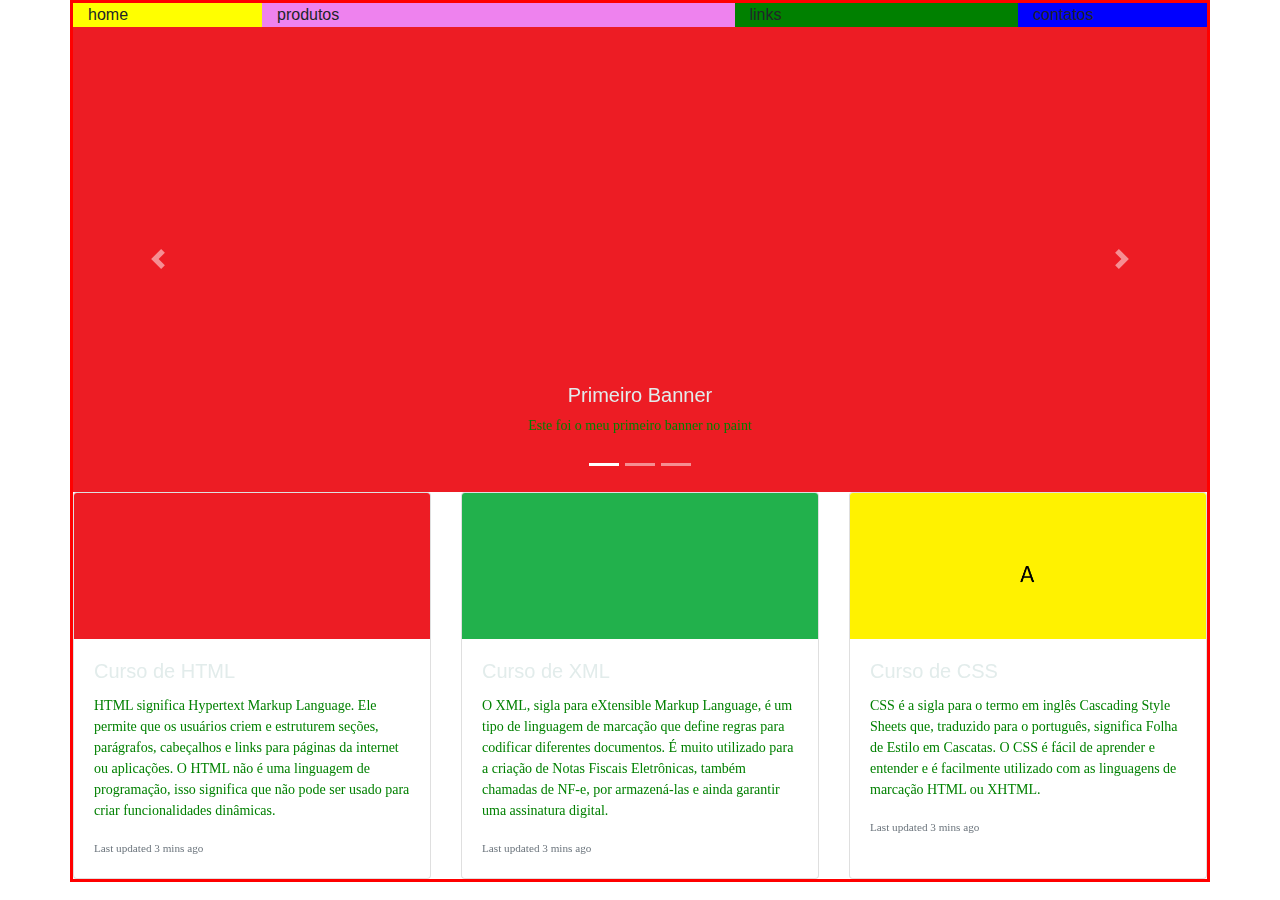
<file: Itau/html/bootstrap.html>
<!DOCTYPE html>
<html lang="en">

<head>
    <meta charset="UTF-8">
    <meta name="viewport" content="width=device-width, initial-scale=1.0">
    <title>Bootstrap</title>

    <!-- Chamada da biblioteca em CSS interna -->
    <link rel="stylesheet" href="..\css\biblioteca_estilos.css">


    <!-- Chamada da biblioteca em CSS do BootStrap-->
    <link rel="stylesheet" href="https://stackpath.bootstrapcdn.com/bootstrap/4.4.1/css/bootstrap.min.css"
        integrity="sha384-Vkoo8x4CGsO3+Hhxv8T/Q5PaXtkKtu6ug5TOeNV6gBiFeWPGFN9MuhOf23Q9Ifjh" crossorigin="anonymous">


    <!-- Chamada da biblioteca em JS do BootStrap-->
    <script src="https://code.jquery.com/jquery-3.4.1.slim.min.js"
        integrity="sha384-J6qa4849blE2+poT4WnyKhv5vZF5SrPo0iEjwBvKU7imGFAV0wwj1yYfoRSJoZ+n"
        crossorigin="anonymous"></script>
    <script src="https://cdn.jsdelivr.net/npm/popper.js@1.16.0/dist/umd/popper.min.js"
        integrity="sha384-Q6E9RHvbIyZFJoft+2mJbHaEWldlvI9IOYy5n3zV9zzTtmI3UksdQRVvoxMfooAo"
        crossorigin="anonymous"></script>
    <script src="https://stackpath.bootstrapcdn.com/bootstrap/4.4.1/js/bootstrap.min.js"
        integrity="sha384-wfSDF2E50Y2D1uUdj0O3uMBJnjuUD4Ih7YwaYd1iqfktj0Uod8GCExl3Og8ifwB6"
        crossorigin="anonymous"></script>

</head>

<body>
    
    <div class="container">
        <div class="row">
            <div class="col-lg-2 col-md-4 col-sm-3 div1">home</div>
            <div class="col-lg-5 col-md-3 col-sm-3 div2">produtos</div>
            <div class="col-lg-3 col-md-2 col-sm-3 div3">links</div>
            <div class="col-lg-2 col-md-3 col-sm-3 div4">contatos</div>
        </div>
        <div class="row">
            <div id="carouselExampleCaptions" class="carousel slide" data-ride="carousel">
                <ol class="carousel-indicators">
                  <li data-target="#carouselExampleCaptions" data-slide-to="0" class="active"></li>
                  <li data-target="#carouselExampleCaptions" data-slide-to="1"></li>
                  <li data-target="#carouselExampleCaptions" data-slide-to="2"></li>
                </ol>
                <div class="carousel-inner">
                  <div class="carousel-item active">
                    <img src="..\imagens\banner1.png" class="d-block w-100" alt="...">
                    <div class="carousel-caption d-none d-md-block">
                      <h5>Primeiro Banner</h5>
                      <p>Este foi o meu primeiro banner no paint</p>
                    </div>
                  </div>
                  <div class="carousel-item">
                    <img src="..\imagens\banner2.png" class="d-block w-100" alt="...">
                    <div class="carousel-caption d-none d-md-block">
                      <h5>Segundo Banner</h5>
                      <p>Este foi o meu segunmdo banner no paint</p>
                    </div>
                  </div>
                  <div class="carousel-item">
                    <img src="..\imagens\banner3.png" class="d-block w-100" alt="...">
                    <div class="carousel-caption d-none d-md-block">
                      <h5>Terceiro Banner</h5>
                      <p>Praesent commodo cursus magna, vel scelerisque nisl consectetur.</p>
                    </div>
                  </div>
                </div>
                <a class="carousel-control-prev" href="#carouselExampleCaptions" role="button" data-slide="prev">
                  <span class="carousel-control-prev-icon" aria-hidden="true"></span>
                  <span class="sr-only">Previous</span>
                </a>
                <a class="carousel-control-next" href="#carouselExampleCaptions" role="button" data-slide="next">
                  <span class="carousel-control-next-icon" aria-hidden="true"></span>
                  <span class="sr-only">Next</span>
                </a>
              </div>
        </div>
        <div class="row">
            <div class="card-deck">
                <div class="card">
                  <img src="..\imagens\banner1.png" class="card-img-top" alt="...">
                  <div class="card-body">
                    <h5 class="card-title">Curso de HTML</h5>
                    <p class="card-text">HTML significa Hypertext Markup Language. Ele permite que os usuários criem e estruturem seções, parágrafos, cabeçalhos e links para páginas da internet ou aplicações. O HTML não é uma linguagem de programação, isso significa que não pode ser usado para criar funcionalidades dinâmicas.</p>
                    <p class="card-text"><small class="text-muted">Last updated 3 mins ago</small></p>
                  </div>
                </div>
                <div class="card">
                  <img src="..\imagens\banner2.png" class="card-img-top" alt="...">
                  <div class="card-body">
                    <h5 class="card-title">Curso de XML</h5>
                    <p class="card-text">O XML, sigla para eXtensible Markup Language, é um tipo de linguagem de marcação que define regras para codificar diferentes documentos. É muito utilizado para a criação de Notas Fiscais Eletrônicas, também chamadas de NF-e, por armazená-las e ainda garantir uma assinatura digital.</p>
                    <p class="card-text"><small class="text-muted">Last updated 3 mins ago</small></p>
                  </div>
                </div>
                <div class="card">
                  <img src="..\imagens\banner3.png" class="card-img-top" alt="...">
                  <div class="card-body">
                    <h5 class="card-title">Curso de CSS</h5>
                    <p class="card-text">CSS é a sigla para o termo em inglês Cascading Style Sheets que, traduzido para o português, significa Folha de Estilo em Cascatas. O CSS é fácil de aprender e entender e é facilmente utilizado com as linguagens de marcação HTML ou XHTML.</p>
                    <p class="card-text"><small class="text-muted">Last updated 3 mins ago</small></p>
                  </div>
                </div>
              </div>
        </div>

    </div>
</file>
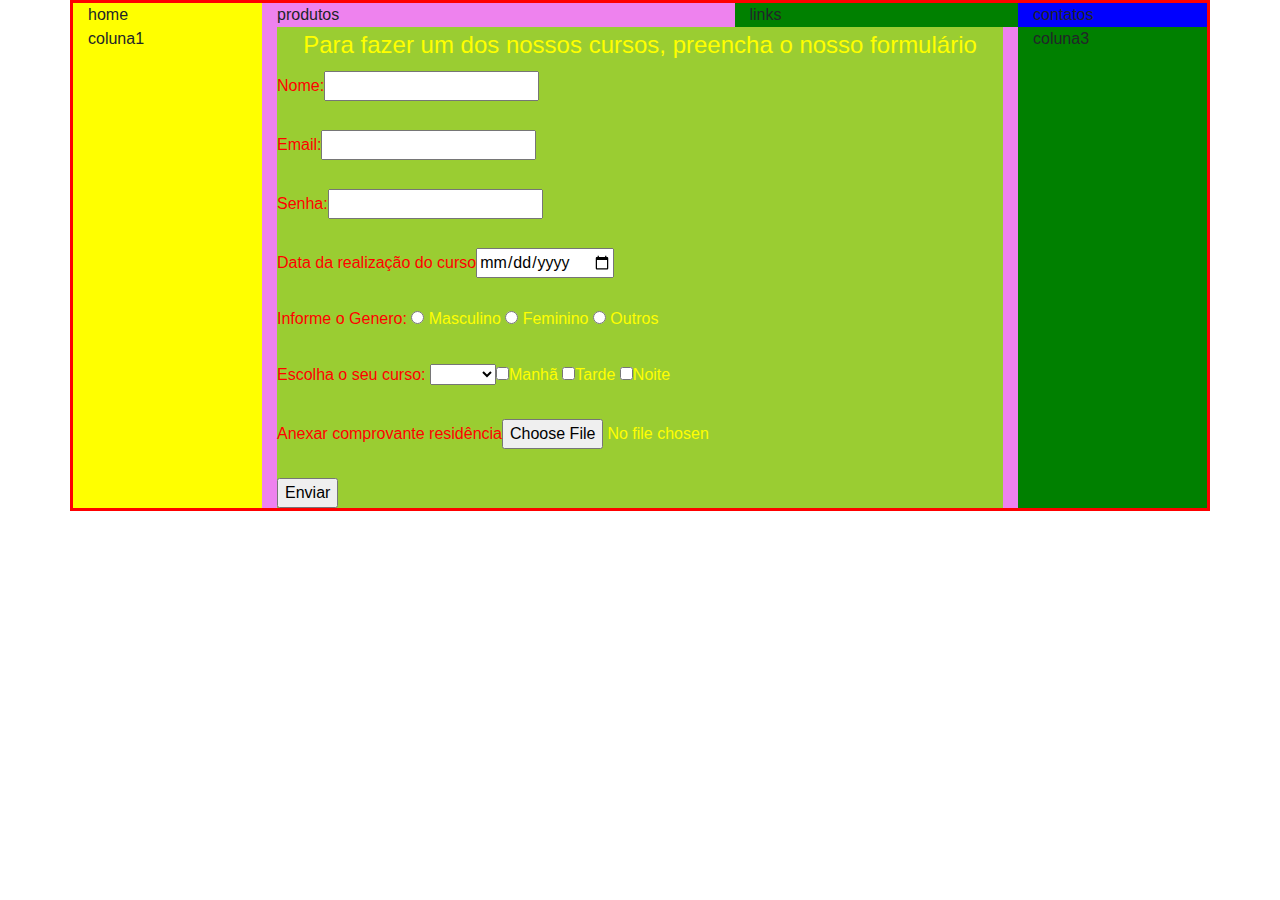
<file: Itau/html/formulario.html>
<!DOCTYPE html>
<html lang="en">

<head>
    <meta charset="UTF-8">
    <meta name="viewport" content="width=device-width, initial-scale=1.0">
    <title>Bootstrap</title>

    <!-- Chamada da biblioteca em CSS interna -->
    <link rel="stylesheet" href="..\css\biblioteca_estilos.css">


    <!-- Chamada da biblioteca em CSS do BootStrap-->
    <link rel="stylesheet" href="https://stackpath.bootstrapcdn.com/bootstrap/4.4.1/css/bootstrap.min.css"
        integrity="sha384-Vkoo8x4CGsO3+Hhxv8T/Q5PaXtkKtu6ug5TOeNV6gBiFeWPGFN9MuhOf23Q9Ifjh" crossorigin="anonymous">


    <!-- Chamada da biblioteca em JS do BootStrap-->
    <script src="https://code.jquery.com/jquery-3.4.1.slim.min.js"
        integrity="sha384-J6qa4849blE2+poT4WnyKhv5vZF5SrPo0iEjwBvKU7imGFAV0wwj1yYfoRSJoZ+n"
        crossorigin="anonymous"></script>
    <script src="https://cdn.jsdelivr.net/npm/popper.js@1.16.0/dist/umd/popper.min.js"
        integrity="sha384-Q6E9RHvbIyZFJoft+2mJbHaEWldlvI9IOYy5n3zV9zzTtmI3UksdQRVvoxMfooAo"
        crossorigin="anonymous"></script>
    <script src="https://stackpath.bootstrapcdn.com/bootstrap/4.4.1/js/bootstrap.min.js"
        integrity="sha384-wfSDF2E50Y2D1uUdj0O3uMBJnjuUD4Ih7YwaYd1iqfktj0Uod8GCExl3Og8ifwB6"
        crossorigin="anonymous"></script>

</head>

<body>

    <div class="container">
        <div class="row">
            <div class="col-lg-2 col-md-4 col-sm-3 div1">home</div>
            <div class="col-lg-5 col-md-3 col-sm-3 div2">produtos</div>
            <div class="col-lg-3 col-md-2 col-sm-3 div3">links</div>
            <div class="col-lg-2 col-md-3 col-sm-3 div4">contatos</div>
        </div>
        <div class="row">
            <div class="col-lg-2 col-md-2 col-sm-2 div1">coluna1</div>
            <div class="col-lg-8 col-md-8 col-sm-8 div2">
                <form id="formuser" method="POST">
                    <fieldset>
                        <legend align="center"> Para fazer um dos nossos cursos, preencha o nosso formulário</legend>
                        <label>Nome:</label><input type="text" name="nome" required><br><br>
                        <label>Email:</label><input type="email" name="email" required><br><br>
                        <label>Senha:</label><input type="password" name="senha" required><br><br>
                        <label>Data da realização do curso</label><input type="date" name="=cata_curso"
                            required><br><br>
                        <label>Informe o Genero:</label>

                        <input type="radio" name="opcao_radio" value="Masculino" /> Masculino
                        <input type="radio" name="opcao_radio" value="Feminino" /> Feminino
                        <input type="radio" name="opcao_radio" value="Outros" /> Outros<br><br>

                        <label>Escolha o seu curso:</label>
                        <select>
                            <option value=""></option>
                            <option value="xml">XML</option>
                            <option value="xml">XML</option>
                            <option value="html">HTML</option>
                            <option value="css">CSS</option>

                            <Label>Qual periodo deseja fazer o curso</Label>
                            <input type="checkbox" nome="OPCAO" value="manhã">Manhã
                            <input type="checkbox" nome="OPCAO" value="tarde">Tarde
                            <input type="checkbox" nome="OPCAO" value="noite">Noite<br><br>
                            <label>Anexar comprovante residência</label><input type="file" name="arquivo"><br><br>
                        </select>
                        <input type="submit" value="Enviar">

                    </fieldset>
            </div>
            </form>
            <div class="col-lg-2 col-md-2 col-sm-2 div3">coluna3</div>
        </div>
        
    </div>
    </body>

</html>
</file>
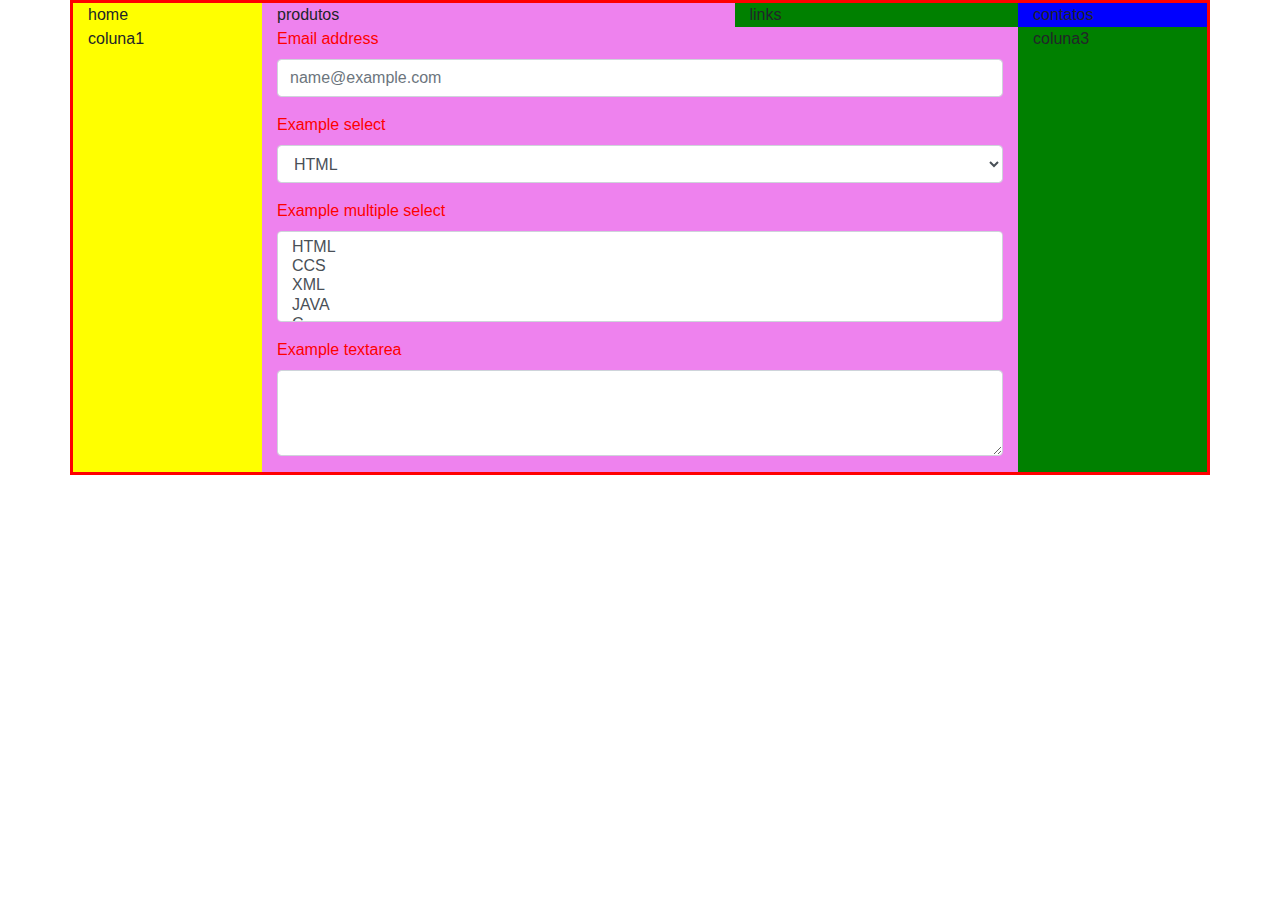
<file: Itau/html/formulario_bootstrap.html>
<!DOCTYPE html>
<html lang="en">

<head>
    <meta charset="UTF-8">
    <meta name="viewport" content="width=device-width, initial-scale=1.0">
    <title>Bootstrap</title>

    <!-- Chamada da biblioteca em CSS interna -->
    <link rel="stylesheet" href="..\css\biblioteca_estilos.css">


    <!-- Chamada da biblioteca em CSS do BootStrap-->
    <link rel="stylesheet" href="https://stackpath.bootstrapcdn.com/bootstrap/4.4.1/css/bootstrap.min.css"
        integrity="sha384-Vkoo8x4CGsO3+Hhxv8T/Q5PaXtkKtu6ug5TOeNV6gBiFeWPGFN9MuhOf23Q9Ifjh" crossorigin="anonymous">


    <!-- Chamada da biblioteca em JS do BootStrap-->
    <script src="https://code.jquery.com/jquery-3.4.1.slim.min.js"
        integrity="sha384-J6qa4849blE2+poT4WnyKhv5vZF5SrPo0iEjwBvKU7imGFAV0wwj1yYfoRSJoZ+n"
        crossorigin="anonymous"></script>
    <script src="https://cdn.jsdelivr.net/npm/popper.js@1.16.0/dist/umd/popper.min.js"
        integrity="sha384-Q6E9RHvbIyZFJoft+2mJbHaEWldlvI9IOYy5n3zV9zzTtmI3UksdQRVvoxMfooAo"
        crossorigin="anonymous"></script>
    <script src="https://stackpath.bootstrapcdn.com/bootstrap/4.4.1/js/bootstrap.min.js"
        integrity="sha384-wfSDF2E50Y2D1uUdj0O3uMBJnjuUD4Ih7YwaYd1iqfktj0Uod8GCExl3Og8ifwB6"
        crossorigin="anonymous"></script>

</head>

<body>

    <div class="container">
        <div class="row">
            <div class="col-lg-2 col-md-4 col-sm-3 div1">home</div>
            <div class="col-lg-5 col-md-3 col-sm-3 div2">produtos</div>
            <div class="col-lg-3 col-md-2 col-sm-3 div3">links</div>
            <div class="col-lg-2 col-md-3 col-sm-3 div4">contatos</div>
        </div>
        <div class="row">
            <div class="col-lg-2 col-md-2 col-sm-2 div1">coluna1</div>
            <div class="col-lg-8 col-md-8 col-sm-8 div2"> <form>
                <div class="form-group">
                  <label for="exampleFormControlInput1">Email address</label>
                  <input type="email" class="form-control" id="exampleFormControlInput1" placeholder="name@example.com">
                </div>
                <div class="form-group">
                  <label for="exampleFormControlSelect1">Example select</label>
                  <select class="form-control" id="exampleFormControlSelect1">
                    <option>HTML</option>
                    <option>CCS</option>
                    <option>XML</option>
                    <option>JAVA</option>
                    <option>C</option>
                  </select>
                </div>
                <div class="form-group">
                  <label for="exampleFormControlSelect2">Example multiple select</label>
                  <select multiple class="form-control" id="exampleFormControlSelect2">
                    <option>HTML</option>
                    <option>CCS</option>
                    <option>XML</option>
                    <option>JAVA</option>
                    <option>C</option>
                  </select>
                </div>
                <div class="form-group">
                  <label for="exampleFormControlTextarea1">Example textarea</label>
                  <textarea class="form-control" id="exampleFormControlTextarea1" rows="3"></textarea>
                </div>
              </form>       </div>
            <div class="col-lg-2 col-md-2 col-sm-2 div3">coluna3</div>
        </div>
        
    </div>
    </body>

</html>
</file>
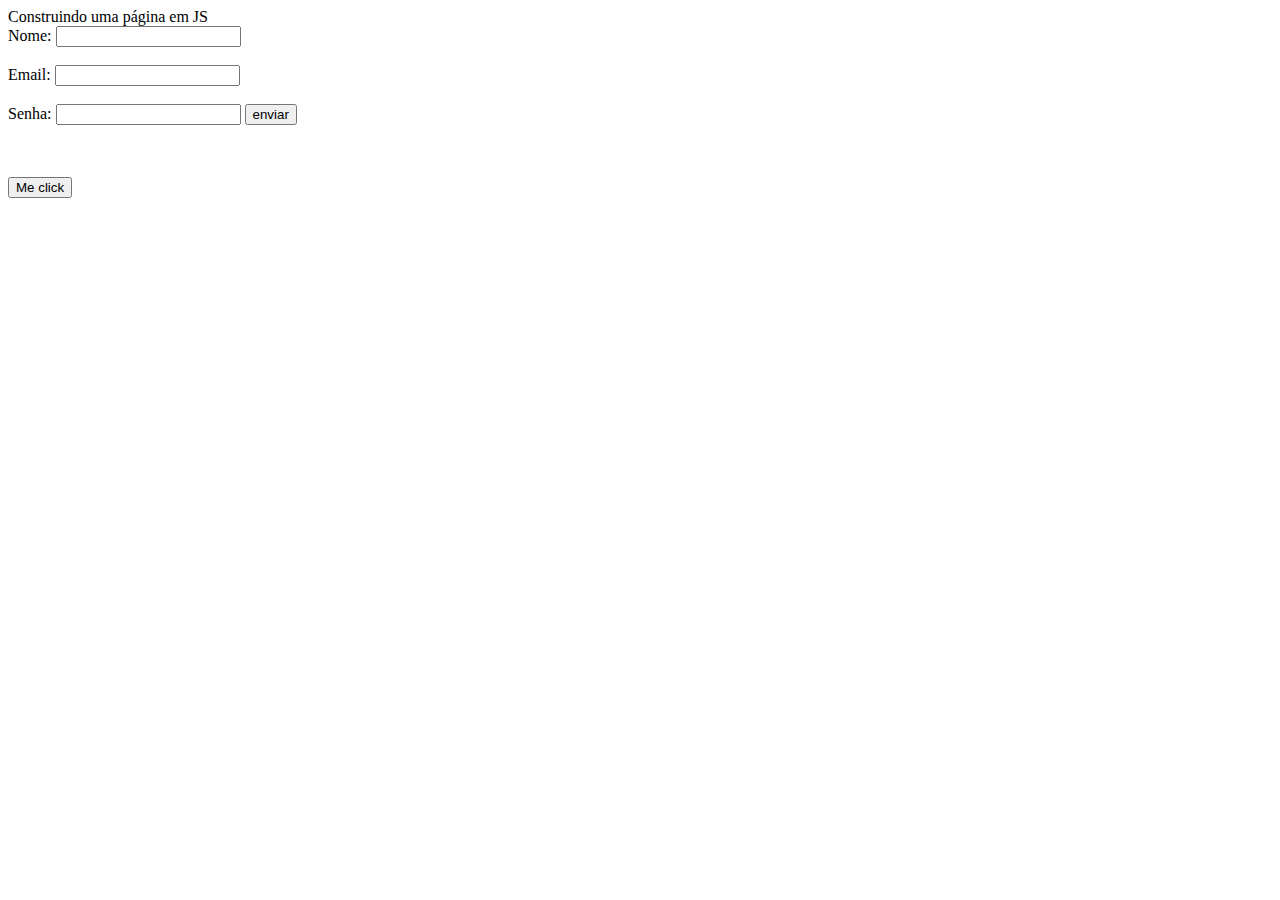
<file: Itau/html/Java.html>
Construindo uma página em JS

<!DOCTYPE html>
<html lang="en">
<head>
    <meta charset="UTF-8">
    <meta name="viewport" content="width=device-width, initial-scale=1.0">
    <title>Java</title>

    <!-- chamada para criar CSS-->
<style>

</style>

<!-- chamada para criar JS-->
<script>
//alert("Sejam bem vindos a Página de Java Script");
var nome=prompt("Sejam bem vindos, entre com o seu nome ");
alert("Muito prazer "+nome+" seja bem vindo a nossa página");

function mensagem()
{
    alert("Nossa "+nome+ " como você é curioso");
}


function validar()
{
    var nome_formulario=formulario_cadastro.nome.value;
    var email_formulario=formulario_cadastro.email.value;
    var senha_formulario=formulario_cadastro.senha.value;

    if(nome_formulario ==""){
        alert("Preencha o campo obrigatório");
        formulario_cadastro.nome.focus();
        return false;
    }

    if(email_formulario =="" || email_formulario.indexOf('@')== -1){
        alert("Preencha o campo email, utilizando um email válido");
        formulario_cadastro.email.focus();
        return false;

    }



    if(senha_formulario == "" || senha_formulario.length<=5){
        alert ("Preencha o campo senha, poiis é obrigatório, com o mínimo de 6 digitos");
        formulario_cadastro.senha.focus();
        return false;

    }

    document.write("Muito obrigado "+nome_formulario+ " logo entraremos em contato: "+email_formulario);
}


</script>





</head>
<body>

    <form id="formulario_cadastro" method="POST">
        Nome: <input type="text" name="nome"><br><br>
        Email: <input type="text" name="email"><br><br>
        Senha: <input type="password" name="senha">
        <input type="submit" onclick=" return validar()" value="enviar">
    </form><br><br>


<input type="button" onclick="mensagem()" value="Me click">


</body>
</html>
</file>
